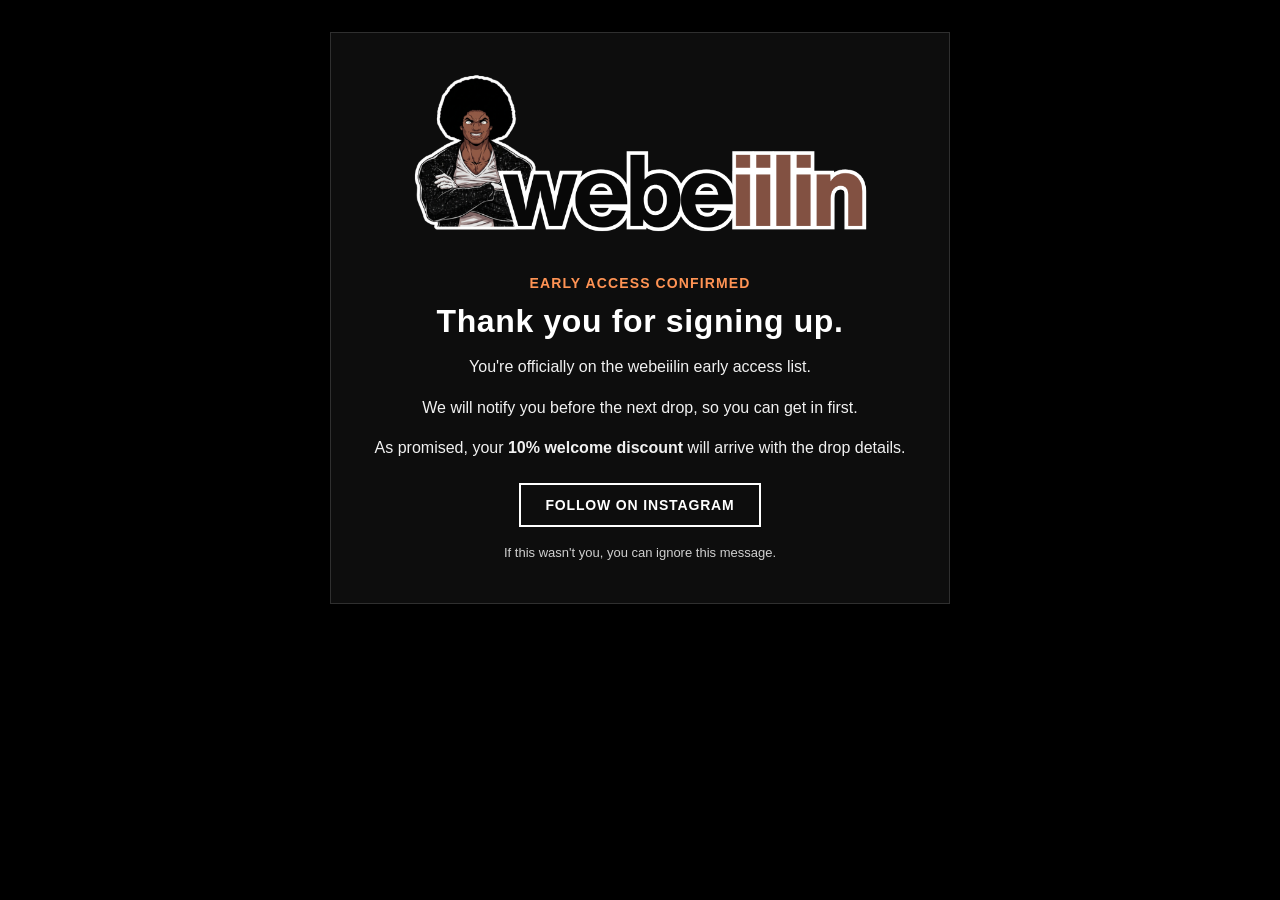
<file: thank-you-email.html>
<!DOCTYPE html>
<html lang="en">
<head>
  <meta charset="UTF-8">
  <meta name="viewport" content="width=device-width, initial-scale=1.0">
  <meta name="color-scheme" content="light only">
  <meta name="supported-color-schemes" content="light only">
  <title>Thank you for signing up - webeiilin</title>
  <style>
    html,
    body {
      margin: 0 !important;
      padding: 0 !important;
      width: 100% !important;
      background-color: #000000 !important;
      color: #ffffff !important;
      font-family: Helvetica, Arial, sans-serif !important;
      -webkit-text-size-adjust: 100% !important;
      -ms-text-size-adjust: 100% !important;
    }

    table {
      border-spacing: 0 !important;
      border-collapse: collapse !important;
    }

    img {
      border: 0;
      outline: none;
      text-decoration: none;
      display: block;
      max-width: 100%;
      height: auto;
    }

    .wrapper {
      width: 100%;
      background-color: #000000 !important;
      padding: 32px 16px;
    }

    .card {
      width: 100%;
      max-width: 620px;
      margin: 0 auto;
      border: 1px solid #2f2f2f;
      background: #0d0d0d !important;
      background-color: #0d0d0d !important;
      text-align: center;
    }

    .content {
      padding: 30px 22px;
    }

    .eyebrow {
      margin: 0 0 12px;
      font-weight: 700;
      font-size: 14px;
      letter-spacing: 0.08em;
      text-transform: uppercase;
      color: #ff9354 !important;
    }

    .title {
      margin: 0 0 14px;
      font-size: 32px;
      line-height: 1.15;
      letter-spacing: 0.02em;
      color: #ffffff !important;
    }

    .paragraph {
      margin: 0 0 14px;
      font-size: 16px;
      line-height: 1.65;
      color: #f1f1f1 !important;
    }

    .small {
      margin-top: 18px;
      font-size: 13px;
      color: #d0d0d0 !important;
    }

    .instagram-btn {
      display: inline-block;
      margin-top: 8px;
      padding: 12px 24px;
      border: 2px solid #ffffff;
      color: #ffffff !important;
      text-decoration: none;
      font-weight: 700;
      font-size: 14px;
      letter-spacing: 0.06em;
      text-transform: uppercase;
    }

    @media (prefers-color-scheme: dark) {
      html,
      body,
      .wrapper,
      .card {
        background-color: #000000 !important;
        color: #ffffff !important;
      }
    }
  </style>
</head>
<body bgcolor="#000000" style="background-color:#000000 !important;">
  <!-- Suggested subject: You're on the list - webeiilin -->
  <!-- Suggested preheader: Thanks for signing up. We'll notify you before the drop. -->
  <table role="presentation" width="100%" bgcolor="#000000" style="background-color:#000000 !important;">
    <tr>
      <td align="center" class="wrapper">
        <table role="presentation" width="620" class="card" bgcolor="#0d0d0d" style="background-color:#0d0d0d !important;">
          <tr>
            <td class="content" align="center">
              <!-- In production email providers, replace src with a public absolute URL -->
              <img src="./webeillin (1).png" alt="webeiilin logo" width="520" style="max-width:94%; margin:0 auto 20px;">

              <p class="eyebrow">Early Access Confirmed</p>
              <h1 class="title">Thank you for signing up.</h1>
              <p class="paragraph">You're officially on the webeiilin early access list.</p>
              <p class="paragraph">We will notify you before the next drop, so you can get in first.</p>
              <p class="paragraph">As promised, your <strong>10% welcome discount</strong> will arrive with the drop details.</p>

              <a class="instagram-btn" href="https://instagram.com/webeiilin" target="_blank" rel="noopener noreferrer">
                Follow on Instagram
              </a>

              <p class="small">If this wasn't you, you can ignore this message.</p>
            </td>
          </tr>
        </table>
      </td>
    </tr>
  </table>
</body>
</html>
</file>
